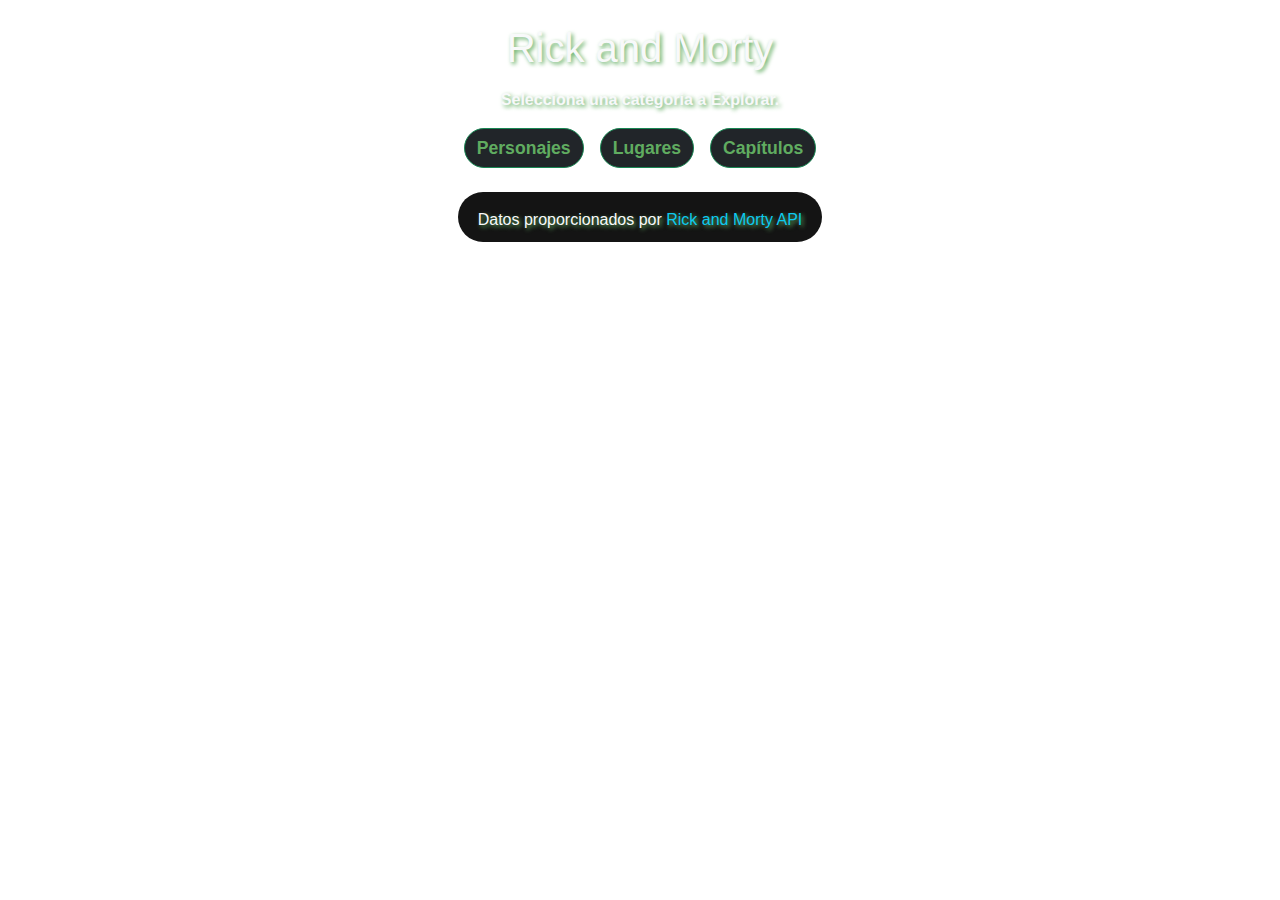
<file: index.html>
<!DOCTYPE html>
<html lang="es">
<head>
    <meta charset="UTF-8">
    <meta name="viewport" content="width=device-width, initial-scale=1.0">
    <title>Rick and Morty</title>
    <!-- Bootstrap CSS -->
    <link href="https://cdn.jsdelivr.net/npm/bootstrap@5.3.1/dist/css/bootstrap.min.css" rel="stylesheet">
 
    <link rel="stylesheet" href="style.css">
</head>
<body>
    <header class="text-center text-light pt-4 ">
        <h1 class="h1" >Rick and Morty</h1>
    </header>
    <main class="container my-3">
        <section id="content" class="container">
            <b><p class="text-center text-light ">Selecciona una categoria a Explorar.</p></b>
        </section>
     
        <div class="menu d-flex justify-content-center gap-3 mb-4">
            <button class="btn btn-dark border border-success" onclick="loadCategory('character')">Personajes </button>
            <button class="btn btn-dark border border-success" onclick="loadCategory('location')">Lugares</button>
            <button class="btn btn-dark border border-success" onclick="loadCategory('episode')">Capítulos</button>
        </div>
        
    </main>
    <footer class="text-center  text-light py-3">
        <p>Datos proporcionados por <a href="https://rickandmortyapi.com/" target="_blank" class="text-info">Rick and Morty API</a></p>
    </footer>
    <!-- Bootstrap JS -->
    <script src="https://cdn.jsdelivr.net/npm/bootstrap@5.3.1/dist/js/bootstrap.bundle.min.js"></script>
   
    <script src="script.js"></script>
</body>
</html>
</file>
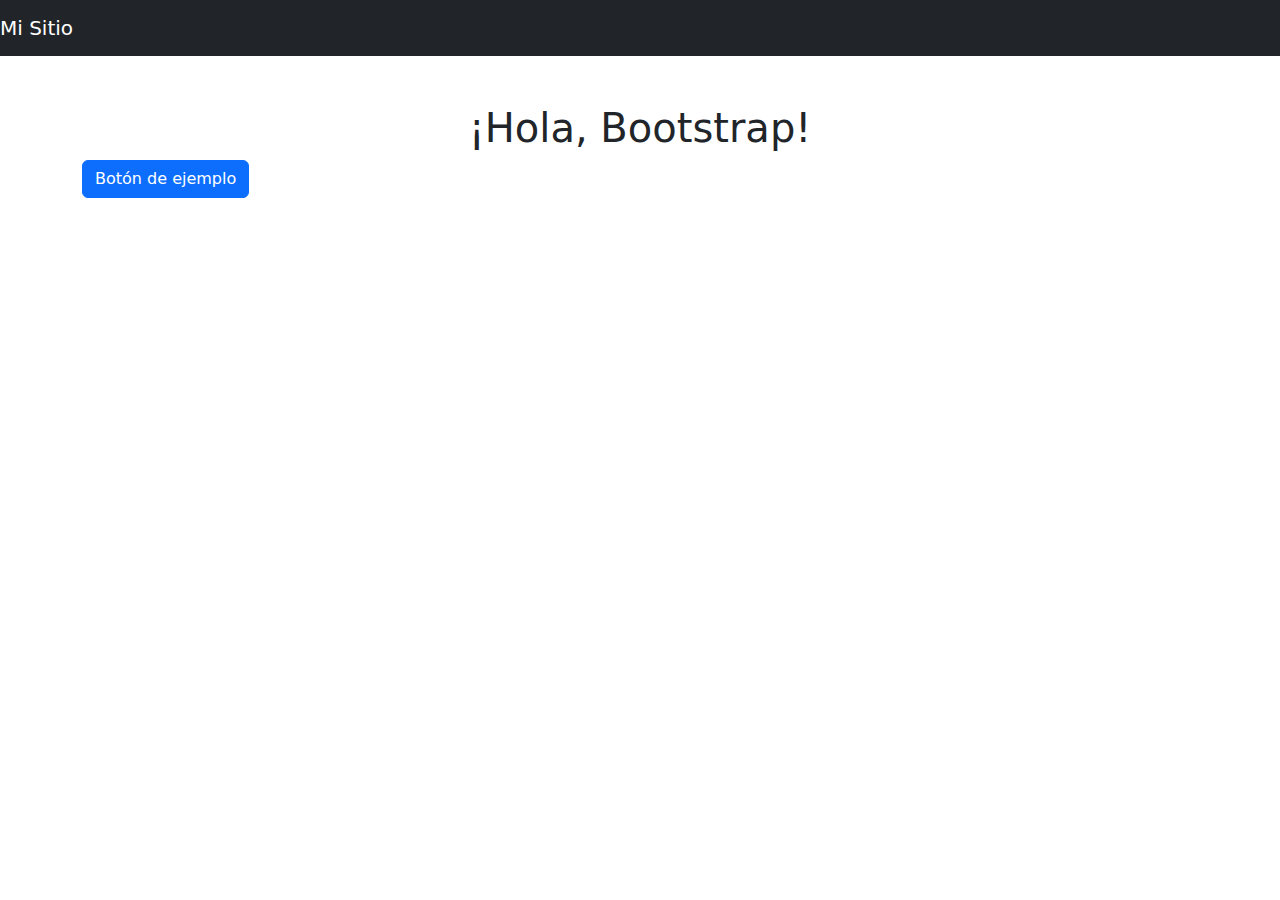
<file: a.html>
<!DOCTYPE html>
<html lang="en">
<head>
  <meta charset="UTF-8">
  <meta name="viewport" content="width=device-width, initial-scale=1.0">
  <title>Bootstrap Example</title>
  <link href="https://cdn.jsdelivr.net/npm/bootstrap@5.3.1/dist/css/bootstrap.min.css" rel="stylesheet">
</head>
<body>
  <nav class="navbar navbar-expand-lg navbar-dark bg-dark">
    <a class="navbar-brand" href="#">Mi Sitio</a>
  </nav>

  <div class="container mt-5">
    <h1 class="text-center">¡Hola, Bootstrap!</h1>
    <button class="btn btn-primary">Botón de ejemplo</button>
  </div>
</body>
</html>
</file>
<file: style.css>
body {
    font-family: 'Roboto', sans-serif;
    margin: 0;
    padding: 0;
    background-image: url(https://wallpapercat.com/w/full/1/f/5/46701-3840x2160-desktop-4k-rick-and-morty-background-image.jpg);
    background-size: cover; 
    background-position: center; 
    background-repeat: no-repeat; 
    background-attachment: fixed;
    
}
.container{
    text-shadow: 2px 2px 4px rgb(96, 172, 96);
}
.h1 {
    text-shadow: 2px 2px 4px rgb(96, 172, 96); 
}

.menu button {
    font-size: 1.1rem;
    font-weight: bold;
    color: rgb(96, 172, 96);
    border-radius: 25px;
    transition: all 0.3s ease;
}

.menu button:hover {
    transform: scale(1.1);
}

.card {
    transition: transform 0.3s ease, box-shadow 0.3s ease;
}

.card:hover {
    transform: scale(1.05);
    box-shadow: 0 6px 8px rgba(0, 0, 0, 0.5);
}

footer a {
    text-decoration: none;
}

footer a:hover {
    text-decoration: underline;
}
footer{
    text-shadow: 2px 2px 4px rgb(96, 172, 96);
    background-color: rgb(20, 20, 20);
    width: fit-content;
    padding: 20px;  
    margin: 0 auto; 
    height: 50px;
    border-radius: 25px;
    margin-bottom: 25px;
}
</file>
